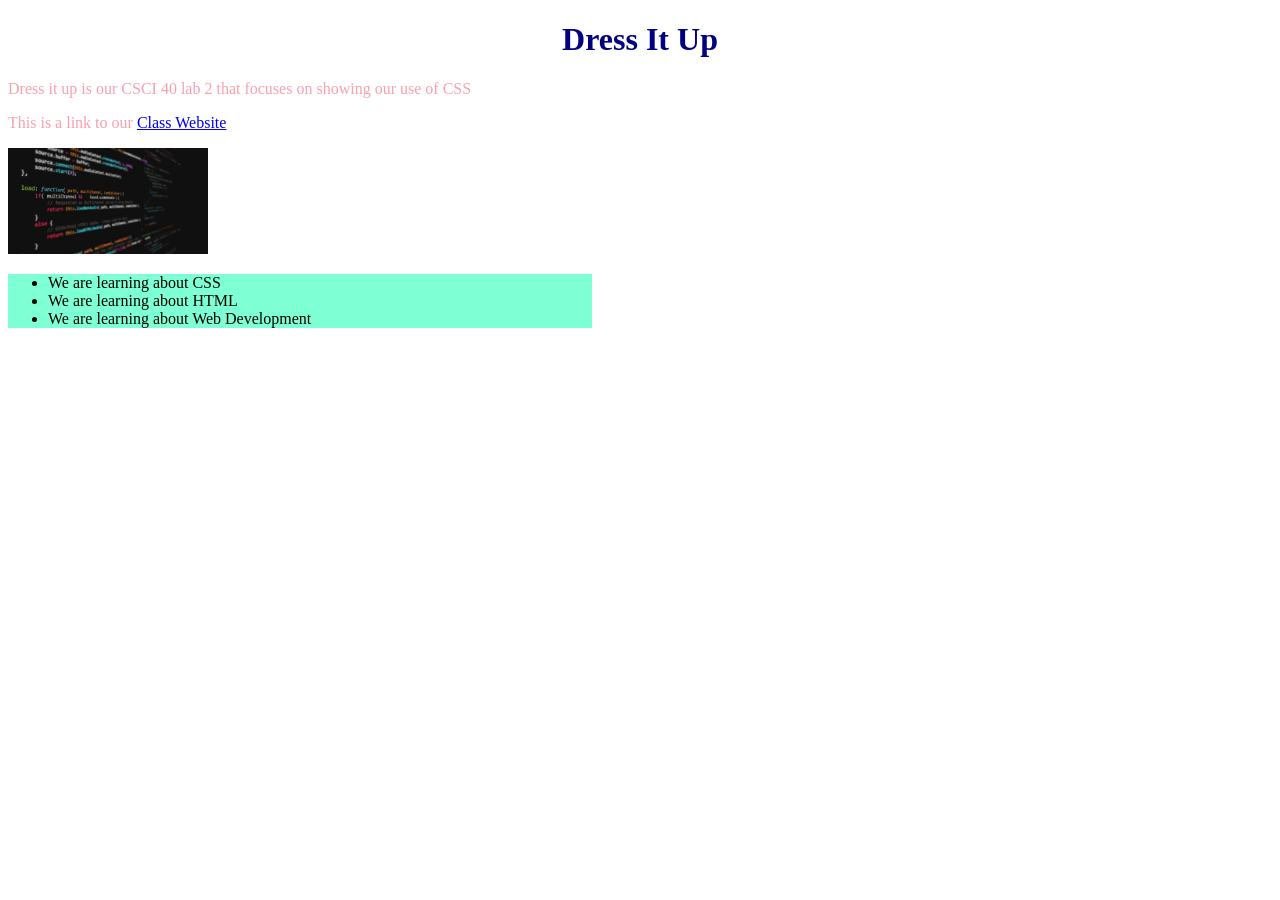
<file: index.html>
<!DOCTYPE html>
<html lang="en">
    <head> 
        <meta charset = "utf-8">
        <title>Dress It Up</title>
        <link rel="stylesheet" href="style.css">
    </head>
    <body>
        <h1 class="title">Dress It Up</h1>
        <p>Dress it up is our CSCI 40 lab 2 that focuses on showing our use of CSS</p>
        <p>This is a link to our <a href="https://csci40.rtealwitter.com/">Class Website</a></p>
        <img src="csci.jpg" width="200" alt="Computer Science is Cool!">
        
        <ul id="list">
            <li>We are learning about CSS</li>
            <li>We are learning about HTML</li>
            <li>We are learning about Web Development</li>
        </ul>

    </body>
</html>
</file>
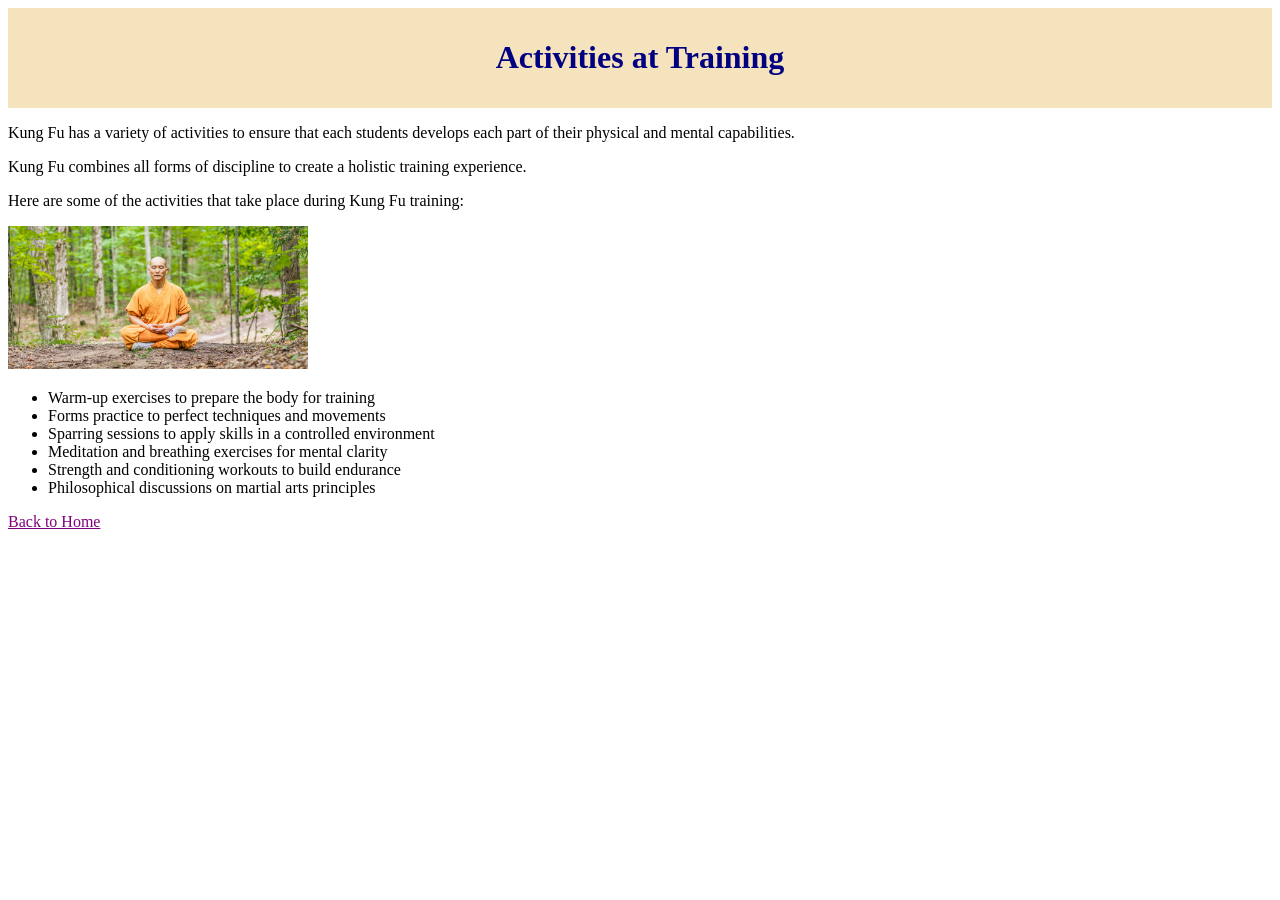
<file: activities.html>
<!DOCTYPE html>
<html lang="en">
    <head> 
        <meta charset = "utf-8">
        <title>Activiities at Training</title>
        <link rel="stylesheet" href="p0.css">
    </head>
    <body>
        <div class="good_morning">
            <h1>Activities at Training</h1>
        </div>
        <p> Kung Fu has a variety of activities to ensure that each students develops each part of their physical and mental capabilities.</p>
        <p> Kung Fu combines all forms of discipline to create a holistic training experience.</p>
        <p> Here are some of the activities that take place during Kung Fu training:</p>
        <img src="meditation.jpg" width="300"
        alt="Meditation at Kung Fu Training">
        <ul>
            <li>Warm-up exercises to prepare the body for training</li>
            <li>Forms practice to perfect techniques and movements</li>
            <li>Sparring sessions to apply skills in a controlled environment</li>
            <li>Meditation and breathing exercises for mental clarity</li>
            <li>Strength and conditioning workouts to build endurance</li>
            <li>Philosophical discussions on martial arts principles</li>
        </ul>
        <a href="kungfu.html">Back to Home</a>
</file>
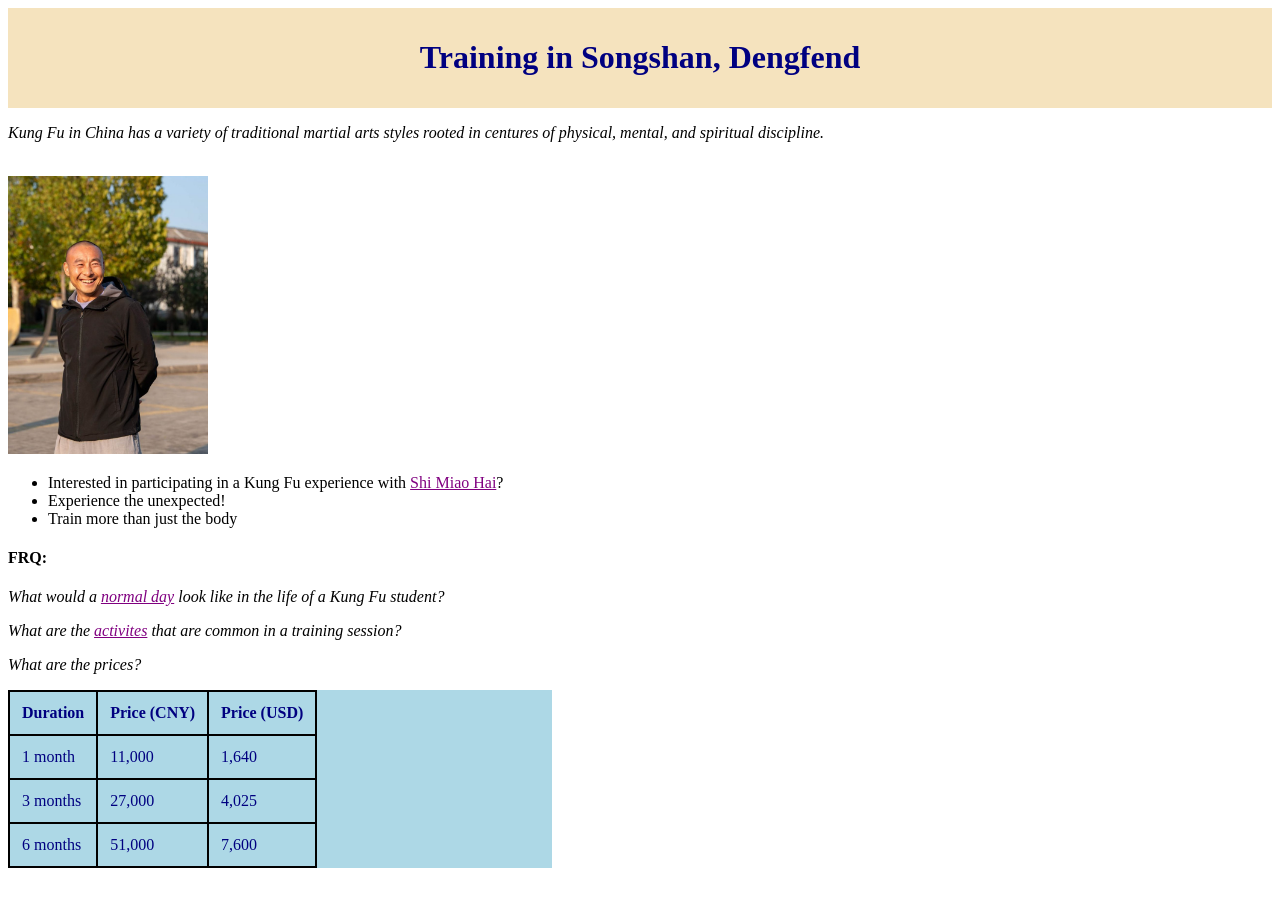
<file: kungfu.html>
<!DOCTYPE html>
<html lang="en">
    <head> 
        <meta charset = "utf-8">
        <title>Kung Fu Fighting</title>
        <link rel="stylesheet" href="p0.css">
        
    </head>
    <body>
        <main>
            <div class="good_morning">
                <h1>Training in Songshan, Dengfend</h1>
            </div>
            <p>Kung Fu in China has a variety of traditional martial arts
            styles rooted in centures of physical, mental, and spiritual 
            discipline.</p>

            <br>
            <img src="master.png" width ="200"
            alt="Master Shi Miao Hai, Kung Fu instructor with a focus on self improvement through struggle and connection.">

            <ul>
                <li> Interested in participating in a Kung Fu experience with  <a href="https://shimiaohai.com/">Shi Miao Hai</a>?</li>
                <li> Experience the unexpected! </li> 
                <li> Train more than just the body</li>
            </ul>
            <h4>FRQ:</h4>
            <p>What would a <a href= "normalday.html">normal day</a> look like in the life of a Kung Fu student?</p>
            <p>What are the <a href="activities.html">activites</a> that are common in a training session?</p>
            <p> What are the prices? </p>
                <div id="table">
                    <table>
                        <tr>
                            <th>Duration</th>
                            <th>Price (CNY)</th>
                            <th>Price (USD)</th>
                        </tr>
                        <tr>
                           <td>1 month</td> 
                           <td>11,000</td>
                           <td>1,640</td>
                        </tr>
                        <tr>
                            <td>3 months</td>
                            <td>27,000</td>
                            <td>4,025</td>
                        </tr>
                        <tr>
                            <td>6 months</td>
                            <td>51,000</td>
                            <td>7,600</td>
                        </tr>
                    </table>
                </div>
        </main>
    </body>
</html>
</file>
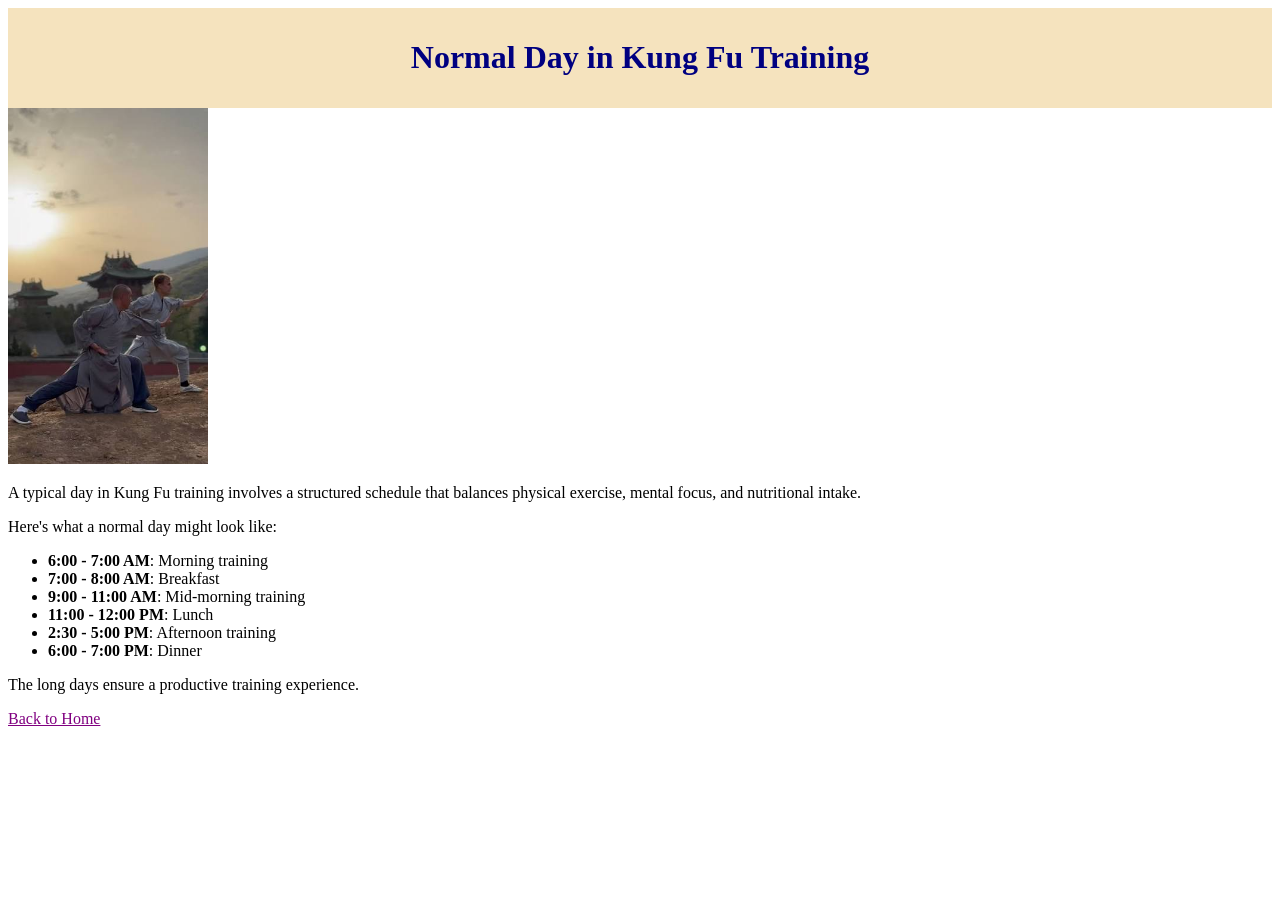
<file: normalday.html>
<!DOCTYPE html>
<html lang="en">
    <head> 
        <meta charset = "utf-8">
        <title>Normal Day in Kung Fu Training</title>
        <link rel="stylesheet" href="p0.css">
    </head>
    <body>
        <div class="good_morning">
            <h1>Normal Day in Kung Fu Training</h1>
        </div>
        <img src="kung fu sunset.jpeg" width="200" 
        alt="Kung Fu Training at Sunset">
        <p> A typical day in Kung Fu training involves a structured schedule that balances physical exercise, mental focus, and nutritional intake. </p>
        <p> Here's what a normal day might look like:</p>
        <ul>
            <li><span class="time">6:00 - 7:00 AM</span>: Morning training </li>
            <li><span class="time">7:00 - 8:00 AM</span>: Breakfast </li>
            <li><span class="time">9:00 - 11:00 AM</span>: Mid-morning training</li>
            <li><span class="time">11:00 - 12:00 PM</span>: Lunch </li>
            <li><span class="time">2:30 - 5:00 PM</span>: Afternoon training </li>
            <li><span class="time">6:00 - 7:00 PM</span>: Dinner</li>
        </ul>
        <p> The long days ensure a productive training experience.</p>
        <a href="kungfu.html">Back to Home</a>
    </body>
</file>
<file: style.css>
.title{
    color:navy;
    text-align: center;
}   

p{
    color: rgb(250, 160, 175);
}

#list{
    background-color:aquamarine;
    width: 43%;
}

a:hover{
    color: red;
    font-weight: bold;
}

@media screen and (max-width: 600px){
    body{
        font-size-adjust: .75;
    }
}
</file>
<file: p0.css>
table, th, td{
    padding: 12px;
    border: 2px solid black;
}
table{
    border-collapse: collapse;
}

.good_morning{
    background-color: rgb(245, 227, 190);
    padding: 10px;
}

#table{
    background-color:lightblue;
    color: navy;
    width: 43%;

}

h1{
    color:navy;
    text-align: center;
}

.time{
        font-weight: bold;
    
}

main > p{
    font-style: italic;
}

a{
    color: purple;
}

a:hover{
    color: red;
    font-size: 20px;
}

@media screen and (max-width: 600px){
    body{
        font-size-adjust: .75;
    }
}
</file>
